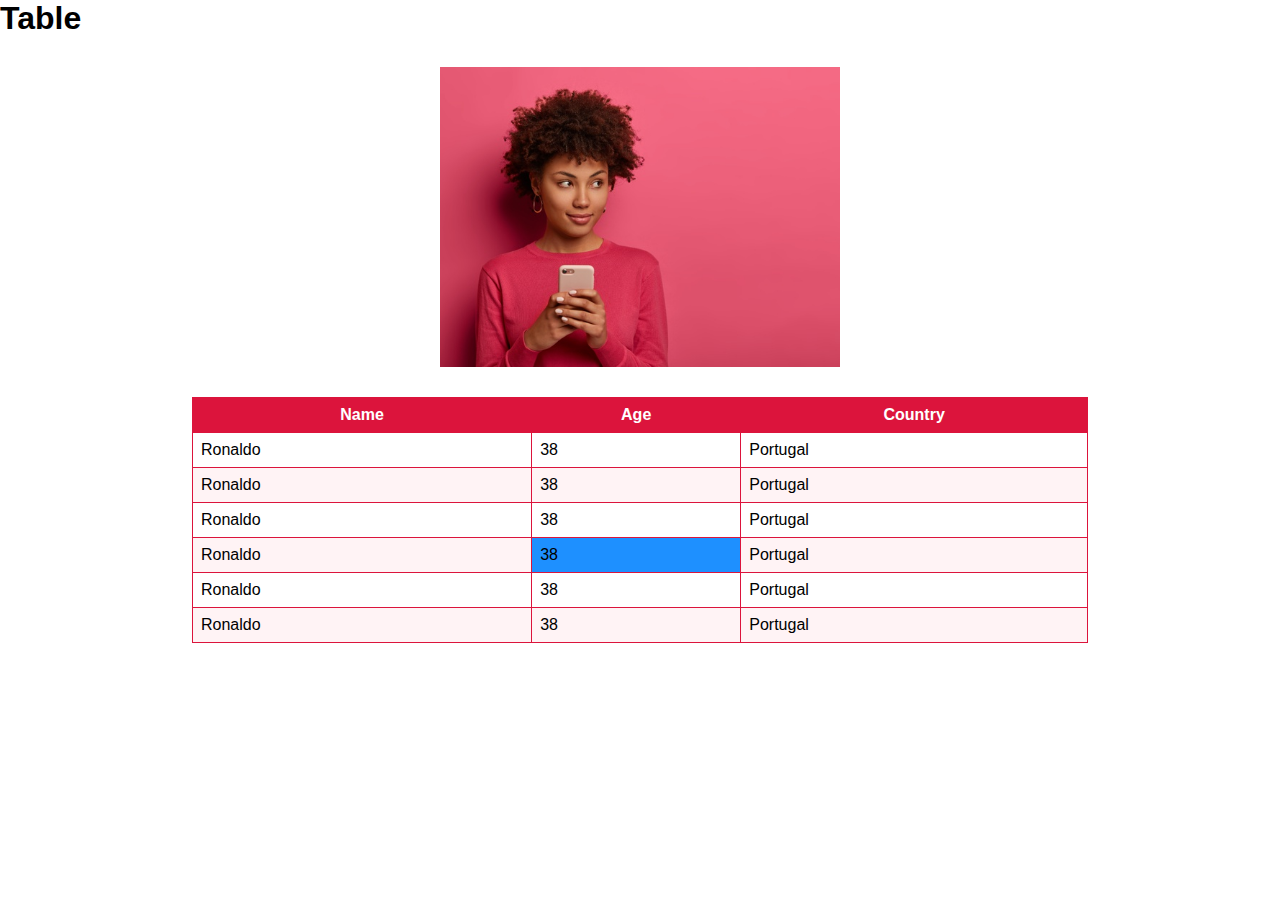
<file: index.html>
<!DOCTYPE html>
<html lang="en">
<head>
    <meta charset="UTF-8">
    <meta http-equiv="X-UA-Compatible" content="IE=edge">
    <meta name="viewport" content="width=device-width, initial-scale=1.0">
    <title>Document</title>
    <link rel="stylesheet" href="./style.css">
</head>
<body>
    <h1>Table</h1>

    <div class="box"></div>

    <table class="table">   
        <thead>
            <tr>
                <th>Name</th>
                <th>Age</th>
                <th>Country</th>
            </tr>
        </thead>
        <tbody>
            <tr>
                <td>Ronaldo</td>
                <td>38</td>
                <td>Portugal</td>
            </tr>
            <tr>
                <td>Ronaldo</td>
                <td>38</td>
                <td>Portugal</td>
            </tr>
            <tr>
                <td>Ronaldo</td>
                <td>38</td>
                <td>Portugal</td>
            </tr>
            <tr>
                <td>Ronaldo</td>
                <td>38</td>
                <td>Portugal</td>
            </tr>
            <tr>
                <td>Ronaldo</td>
                <td>38</td>
                <td>Portugal</td>
            </tr>
            <tr>
                <td>Ronaldo</td>
                <td>38</td>
                <td>Portugal</td>
            </tr>
        </tbody>
    </table>




    
</body>
</html>
</file>
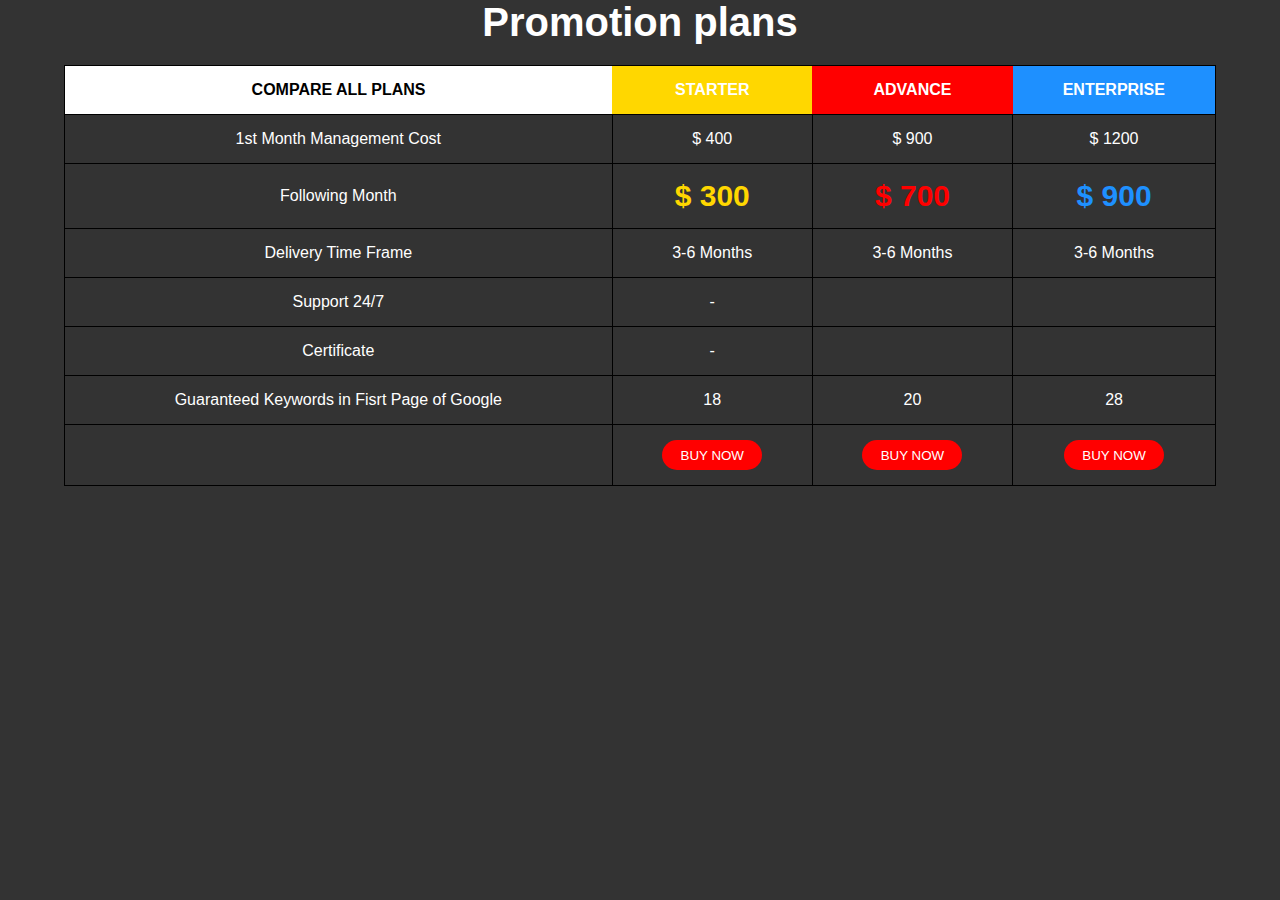
<file: homework 3.html>
<!DOCTYPE html>
<html lang="en">
<head>
    <meta charset="UTF-8">
    <meta http-equiv="X-UA-Compatible" content="IE=edge">
    <meta name="viewport" content="width=device-width, initial-scale=1.0">
    <title>Document</title>
    <link rel="stylesheet" href="./homework 3.css">
    <link rel="stylesheet" href="https://cdnjs.cloudflare.com/ajax/libs/font-awesome/6.1.2/css/all.min.css" integrity="sha512-1sCRPdkRXhBV2PBLUdRb4tMg1w2YPf37qatUFeS7zlBy7jJI8Lf4VHwWfZZfpXtYSLy85pkm9GaYVYMfw5BC1A==" crossorigin="anonymous" referrerpolicy="no-referrer" />
</head>
<body>
    <div class="main">
        <h1 class="title">Promotion plans</h1>
        <table class="table">
            <thead>
                <tr>
                    <th><b>COMPARE ALL PLANS</b></th>
                    <th><b>STARTER</b></th>
                    <th><b>ADVANCE</b></th>
                    <th><b>ENTERPRISE</b></th>
                </tr>
            </thead>
            <tbody>
                <tr>
                    <td>1st Month Management Cost</td>
                    <td>$ 400</td>
                    <td>$ 900</td>
                    <td>$ 1200</td>
                </tr>
                <tr>
                    <td>Following Month</td>
                    <td class="one">$ 300</td>
                    <td class="two">$ 700</td>
                    <td class="three">$ 900</td>
                </tr>
                <tr>
                    <td>Delivery Time Frame</td>
                    <td>3-6 Months</td>
                    <td>3-6 Months</td>
                    <td>3-6 Months</td>
                </tr>
                <tr>
                    <td>Support 24/7</td>
                    <td>-</td>
                    <td class="check"><i class="fa-solid fa-check"></i></td>
                    <td class="check"><i class="fa-solid fa-check"></i></td>
                </tr>
                <tr>
                    <td>Certificate</td>
                    <td>-</td>
                    <td class="check"><i class="fa-solid fa-check"></i></td>
                    <td class="check"><i class="fa-solid fa-check"></i></td>
                </tr>
                <tr>
                    <td>Guaranteed Keywords in Fisrt Page of Google</td>
                    <td>18</td>
                    <td>20</td>
                    <td>28</td>
                </tr>
                <tr>
                    <td>       </td>
                    <td><button class="btn">BUY NOW</button></td>
                    <td><button class="btn">BUY NOW</button></td>
                    <td><button class="btn">BUY NOW</button></td>
                </tr>
            </tbody>
        </table>
    </div>
</body>
</html>
</file>
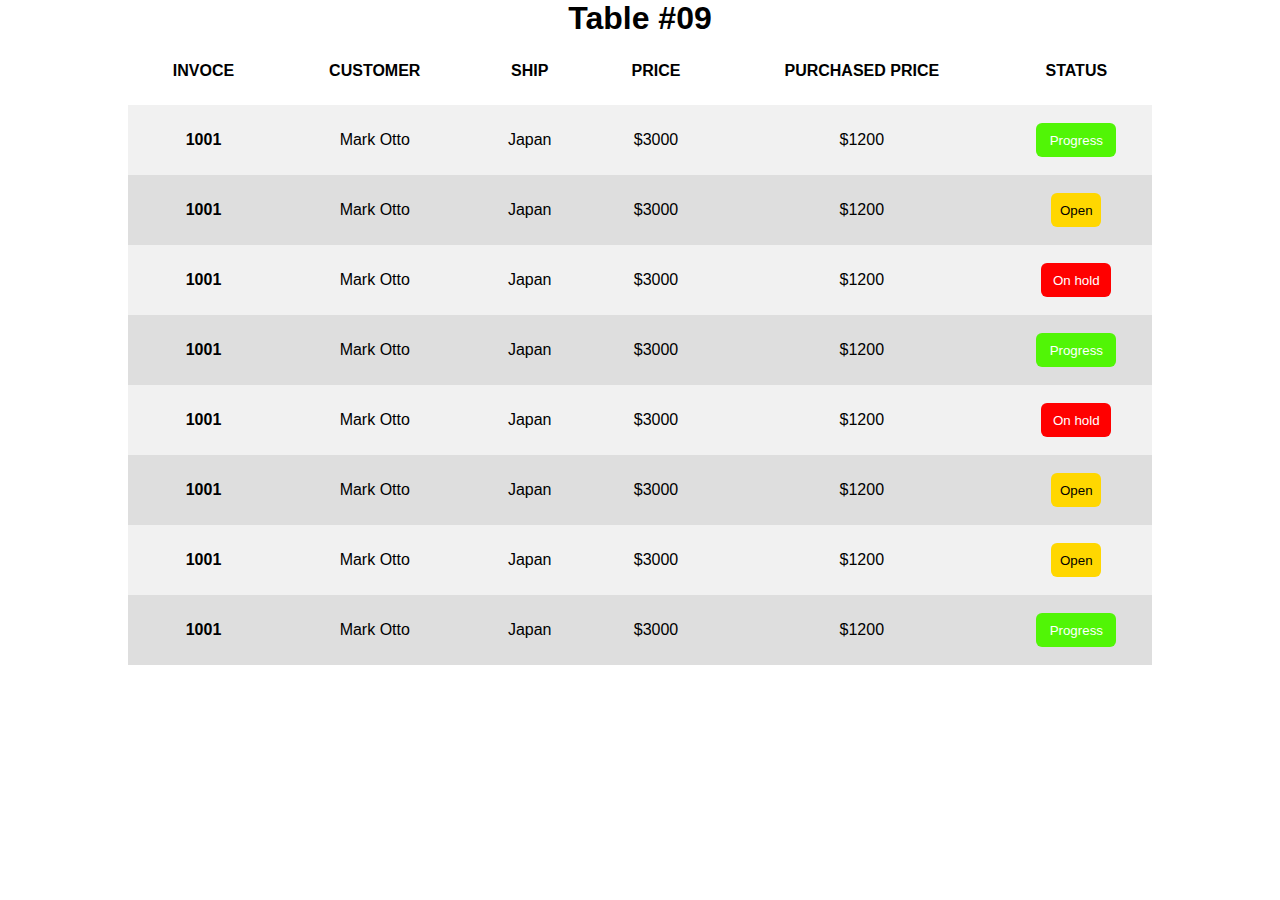
<file: homework.html>
<!DOCTYPE html>
<html lang="en">
<head>
    <meta charset="UTF-8">
    <meta http-equiv="X-UA-Compatible" content="IE=edge">
    <meta name="viewport" content="width=device-width, initial-scale=1.0">
    <title>Document</title>
    <link rel="stylesheet" href="./homework.css">
</head>
<body>
    <h1 class="title">Table #09</h1>       
    <table class="table">
        <thead>
            <tr>
                <th>INVOCE</th>
                <th>CUSTOMER</th>
                <th>SHIP</th>
                <th>PRICE</th>
                <th>PURCHASED PRICE</th>
                <th>STATUS</th>
            </tr>
        </thead>
        <tbody>
            <tr>
                <td><b>1001</b></td>
                <td>Mark Otto</td>
                <td>Japan</td>
                <td>$3000</td>
                <td>$1200</td>
                <td><button class="btn">Progress</button></td>
            </tr>
            <tr>
                <td><b>1001</b></td>
                <td>Mark Otto</td>
                <td>Japan</td>
                <td>$3000</td>
                <td>$1200</td>
                <td><button class="btn2">Open</button></td>
            </tr>
            <tr>
                <td><b>1001</b></td>
                <td>Mark Otto</td>
                <td>Japan</td>
                <td>$3000</td>
                <td>$1200</td>
                <td><button class="btn3">On hold</button></td>
            </tr>
            <tr>
                <td><b>1001</b></td>
                <td>Mark Otto</td>
                <td>Japan</td>
                <td>$3000</td>
                <td>$1200</td>
                <td><button class="btn">Progress</button></td>
            </tr>
            <tr>
                <td><b>1001</b></td>
                <td>Mark Otto</td>
                <td>Japan</td>
                <td>$3000</td>
                <td>$1200</td>
                <td><button class="btn3">On hold</button></td>
            </tr>
            <tr>
                <td><b>1001</b></td>
                <td>Mark Otto</td>
                <td>Japan</td>
                <td>$3000</td>
                <td>$1200</td>
                <td><button class="btn2">Open</button></td>
            </tr>
            <tr>
                <td><b>1001</b></td>
                <td>Mark Otto</td>
                <td>Japan</td>
                <td>$3000</td>
                <td>$1200</td>
                <td><button class="btn2">Open</button></td>
            </tr>
            <tr>
                <td><b>1001</b></td>
                <td>Mark Otto</td>
                <td>Japan</td>
                <td>$3000</td>
                <td>$1200</td>
                <td><button class="btn">Progress</button></td>
            </tr>
        </tbody>
    </table>


</body>
</html>
</file>
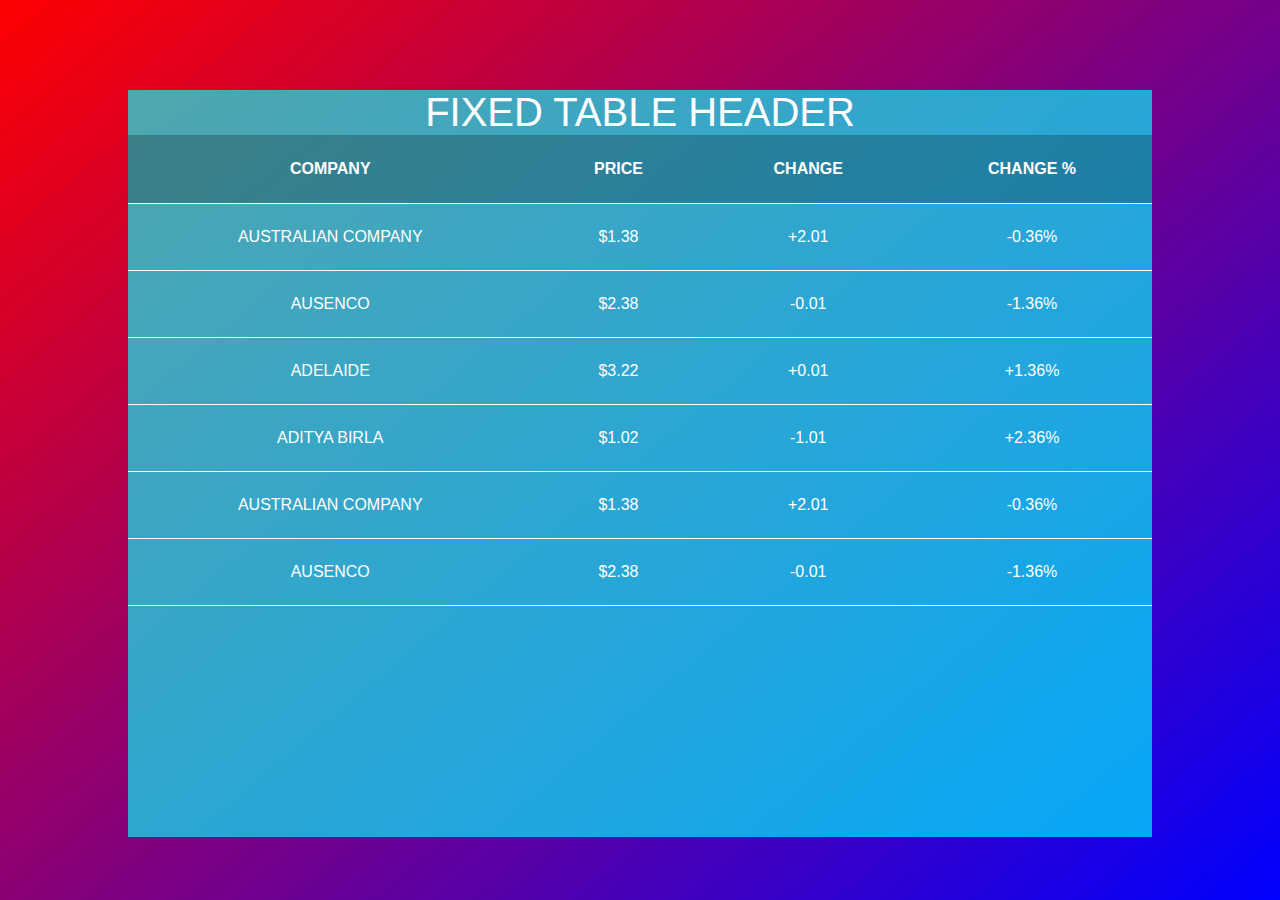
<file: homewrok 2.html>
<!DOCTYPE html>
<html lang="en">
<head>
    <meta charset="UTF-8">
    <meta http-equiv="X-UA-Compatible" content="IE=edge">
    <meta name="viewport" content="width=device-width, initial-scale=1.0">
    <title>Document</title>
    <link rel="stylesheet" href="./homework 2.css">
</head>
<body>
    <div class="main">
        <div class="form">
            <table class="table">
                <p class="title">
                    FIXED TABLE HEADER
                </p>
                <thead>
                    <tr>
                        <th>COMPANY</th>
                        <th>PRICE</th>
                        <th>CHANGE</th>
                        <th>CHANGE %</th>
                    </tr>
                </thead>
                <tbody>
                    <tr>
                        <td>AUSTRALIAN COMPANY</td>
                        <td>$1.38</td>
                        <td>+2.01</td>
                        <td>-0.36%</td>
                    </tr>
                    <tr>
                        <td>AUSENCO</td>
                        <td>$2.38</td>
                        <td>-0.01</td>
                        <td>-1.36%</td>
                    </tr>
                    <tr>
                        <td>ADELAIDE</td>
                        <td>$3.22</td>
                        <td>+0.01</td>
                        <td>+1.36%</td>
                    </tr>
                    <tr>
                        <td>ADITYA BIRLA</td>
                        <td>$1.02</td>
                        <td>-1.01</td>
                        <td>+2.36%</td>
                    </tr>
                    <tr>
                        <td>AUSTRALIAN COMPANY</td>
                        <td>$1.38</td>
                        <td>+2.01</td>
                        <td>-0.36%</td>
                    </tr>
                    <tr>
                        <td>AUSENCO</td>
                        <td>$2.38</td>
                        <td>-0.01</td>
                        <td>-1.36%</td>
                    </tr>   
                </tbody>
            </table>
        </div>
    </div>



</body>
</html>
</file>
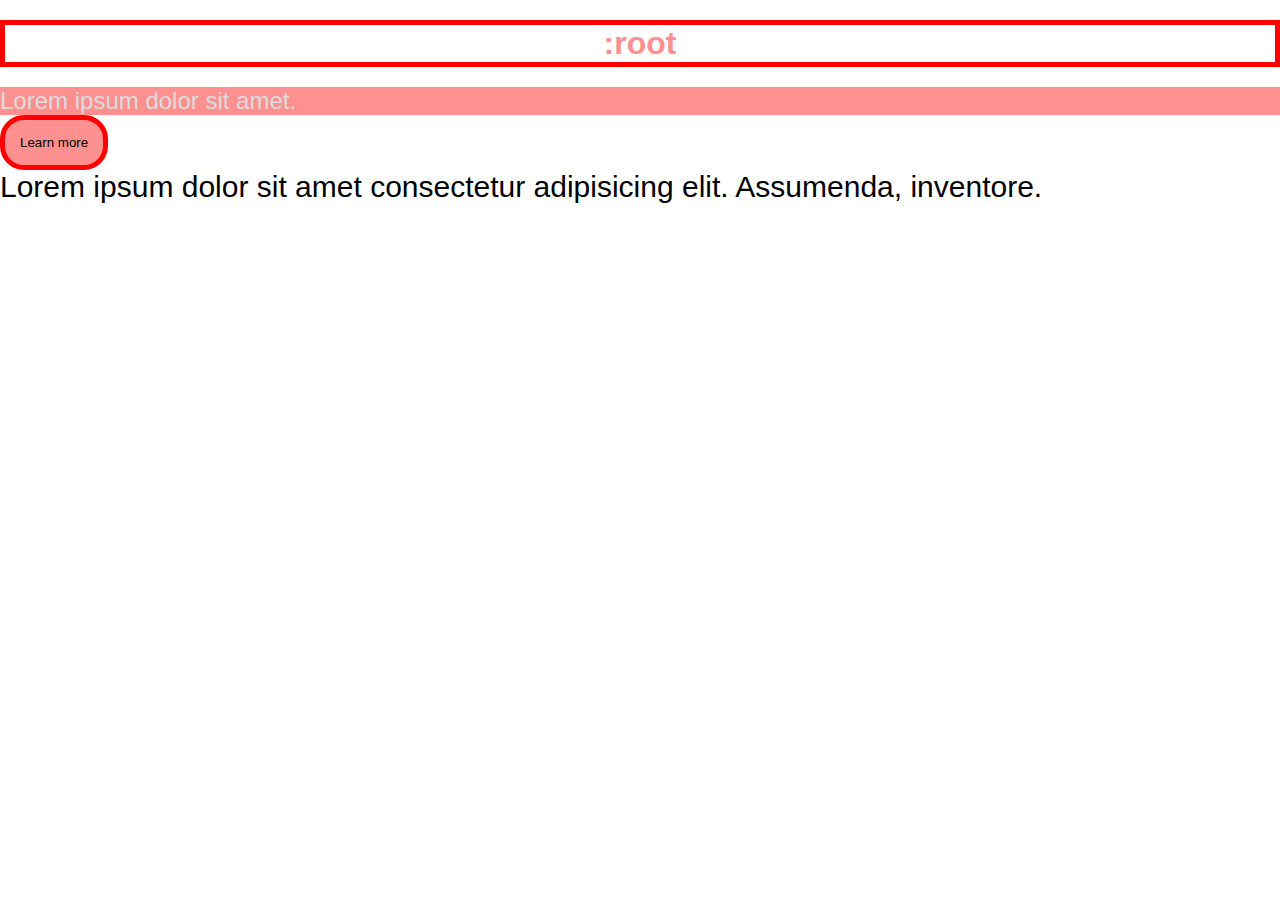
<file: main.html>
<!DOCTYPE html>
<html lang="en">
<head>
    <meta charset="UTF-8">
    <meta http-equiv="X-UA-Compatible" content="IE=edge">
    <meta name="viewport" content="width=device-width, initial-scale=1.0">
    <title>Document</title>
    <link rel="stylesheet" href="./main.css">
</head>
<body>
    <h1 class="title">:root</h1>

    <p class="desc">Lorem ipsum dolor sit amet.</p>

    <button class="btn">Learn more</button>


    <div class="main">
        <p>Lorem ipsum dolor sit amet consectetur adipisicing elit. Assumenda, inventore.</p>
    </div>
    
</body>
</html>
</file>
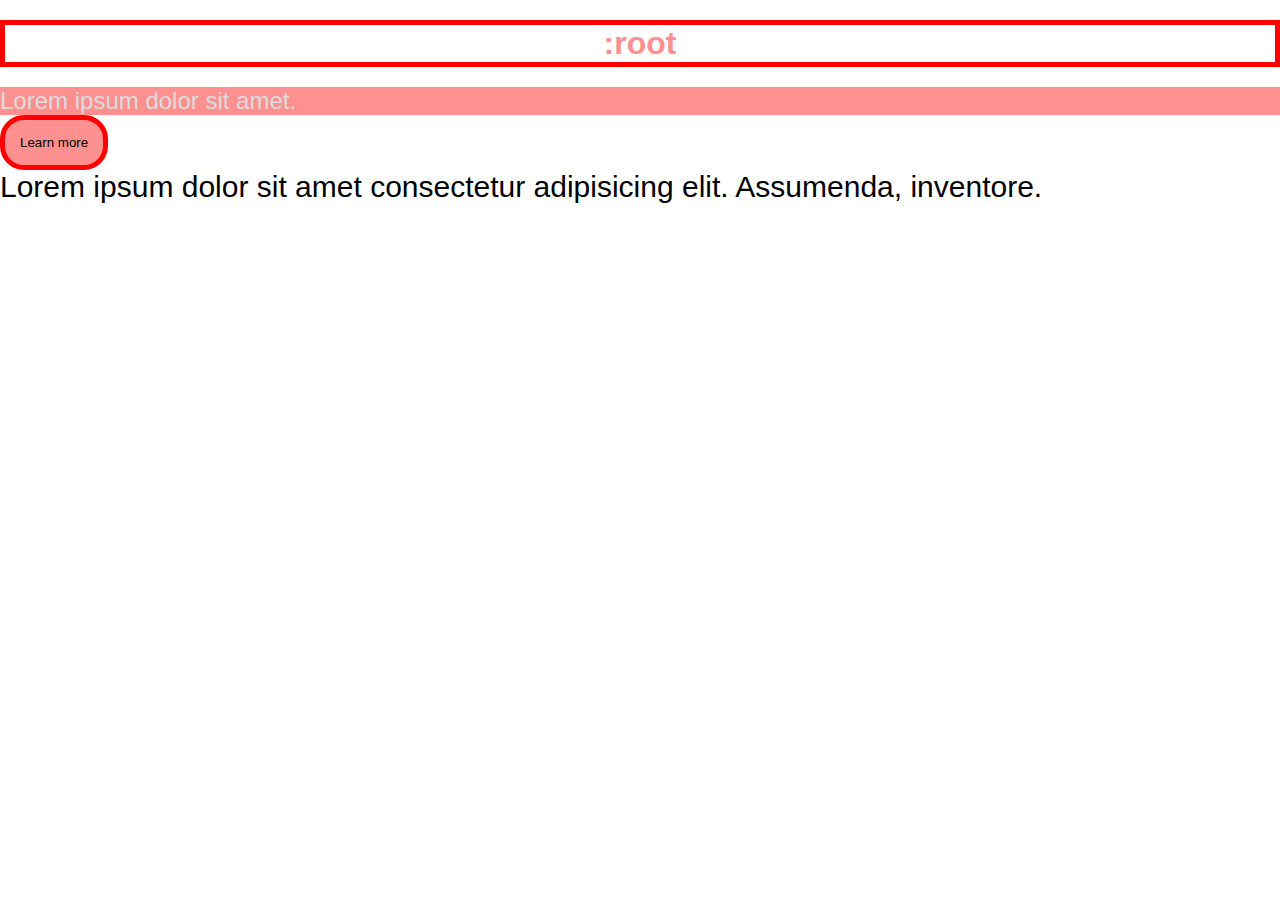
<file: practice 2.html>
<!DOCTYPE html>
<html lang="en">
<head>
    <meta charset="UTF-8">
    <meta http-equiv="X-UA-Compatible" content="IE=edge">
    <meta name="viewport" content="width=device-width, initial-scale=1.0">
    <title>Document</title>
    <link rel="stylesheet" href="./practice 2.css">
</head>
<body>
    <h1 class="title">:root</h1>

    <p class="desc">Lorem ipsum dolor sit amet.</p>

    <button class="btn">Learn more</button>


    <div class="main">
        <p>Lorem ipsum dolor sit amet consectetur adipisicing elit. Assumenda, inventore.</p>
    </div>
    
</body>
</html>
</file>
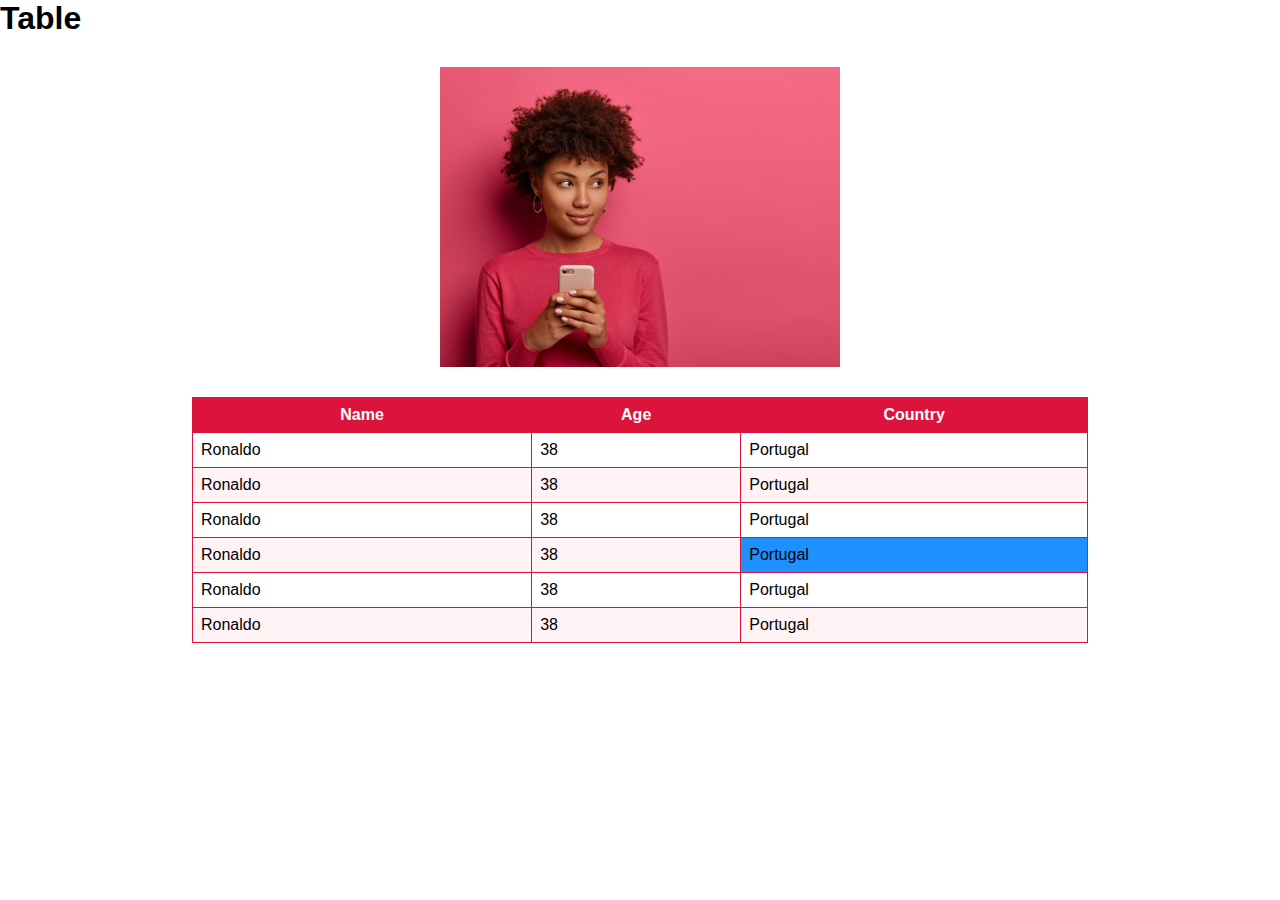
<file: practice.html>
<!DOCTYPE html>
<html lang="en">
<head>
    <meta charset="UTF-8">
    <meta http-equiv="X-UA-Compatible" content="IE=edge">
    <meta name="viewport" content="width=device-width, initial-scale=1.0">
    <title>Document</title>
    <link rel="stylesheet" href="./practice.css">
</head>
<body>
    <h1>Table</h1>

    <div class="box"></div>

    <table class="table">
        <thead>
            <tr>
                <th>Name</th>
                <th>Age</th>
                <th>Country</th>
            </tr>
        </thead>
        <tbody>
            <tr>
                <td>Ronaldo</td>
                <td>38</td>
                <td>Portugal</td>
            </tr>
            <tr>
                <td>Ronaldo</td>
                <td>38</td>
                <td>Portugal</td>
            </tr>
            <tr>
                <td>Ronaldo</td>
                <td>38</td>
                <td>Portugal</td>
            </tr>
            <tr>
                <td>Ronaldo</td>
                <td>38</td>
                <td>Portugal</td>
            </tr>
            <tr>
                <td>Ronaldo</td>
                <td>38</td>
                <td>Portugal</td>
            </tr>
            <tr>
                <td>Ronaldo</td>
                <td>38</td>
                <td>Portugal</td>
            </tr>
        </tbody>
    </table>

</body>
</html>
</file>
<file: style.css>
*{
        margin: 0;
    padding: 0;
    box-sizing: border-box;
    font-family: sans-serif;
}
.table{
    width: 70%;
    margin: auto;
    border-collapse: collapse;
}
.table th,
.table td{
    border: 1px solid crimson;
    padding: 8px;
}
.table th{
    background: crimson;
    color: #fff;
}

/* odd = har toq child */
/* even = har juft child */
.table tbody tr:nth-child(even){
    background-color: #fff3f5;
}

.table tbody tr:nth-child(4) td:nth-child(2) {
    background-color: dodgerblue;
}




.box{
    width: 400px;
    height: 300px;
    background: url("./5.jpg") no-repeat center/cover;
    margin: 30px auto;

    position: relative;
    overflow: hidden;
}
.box::before{
    content: "";
    position: absolute;
    top: 0;
    left: -50%;

    width: 50%;
    height: 100%;
    background: #0006;
    transition: .5s;
}
.box:hover::before{
    left: 0%;
}

.box::after{
    content: "";
    position: absolute;
    top: 0;
    right: -50%;

    width: 50%;
    height: 100%;
    background: #0006;
    transition: .5s;
}
.box:hover::after{
    right: 0%;
}
</file>
<file: homework 3.css>
*{
    margin: 0;
    padding: 0;
    box-sizing: border-box;
    font-family: sans-serif;
}
.main{
    width: 100%;
    height: 100vh;
    background-color: #333;
}
.title{
    color: #FFF;
    text-align: center;
    font-weight: 600;
    font-size: 40px;
}
.table{
    width: 90%;
    margin: auto;
    margin-top: 20px;
    border-collapse: collapse;
}
.table thead th:nth-child(1){
    color: black;
    background-color: white;
    border: none;
}
.table thead th:nth-child(2){
    background-color: gold;
    border: none;
}
.table thead th:nth-child(3){
    background-color: red;
    border: none;
}
.table thead th:nth-child(4){
    background-color: dodgerblue;
    border: none;
}
thead th{
    padding: 15px;
    border: 1px solid blue;
    color: #FFF;
}
.table td,
.table tr{
    padding: 15px;
    text-align: center;
    border: 1px solid black;
}
.btn{
    width: 100px;
    height: 30px;
    border-radius: 50px;
    background-color: red;
    border: none;
    color: #FFF;
}
.one{
    font-size: 30px;
    font-weight: 600;
    color: gold;
}
.two{
    font-size: 30px;
    font-weight: 600;
    color: red;
}
.three{
    font-size: 30px;
    font-weight: 600;
    color: dodgerblue;
}
.check{
    color: gold;
    font-size: 30px;
}
td{
    color: white;
}
</file>
<file: homework.css>
*{
    margin: 0;
    padding: 0;
    box-sizing: border-box;
    font-family: sans-serif;
}
:root{
    --yashil: rgb(81, 245, 6);
    --gold: gold;
    --red: red;
    --radius: 6px;
    --border: none;
    --kenglik1: 80px; 
    --boyiga1: 34px;
    --rang: #FFF;
    --kenglik2: 50px;
    --kenglik3: 70px;
    --rang2: black;
}
.title{
    text-align: center;
}
.table{
    width: 80%;
    margin: auto;
    border-collapse: collapse;
}
thead th{
    padding: 25px;
}
.table td{
    padding: 8px;
}
tbody tr{
    width: 80%;
    height: 70px;
    text-align: center;
}
.btn{
    width: var(--kenglik1);
    height: var(--boyiga1);
    background-color: var(--yashil);
    border: var(--border);
    border-radius: var(--radius);
    color: var(--rang);
}
.btn2{
    width: var(--kenglik2);
    height: var(--boyiga1);
    border-radius: var(--radius);
    background-color: var(--gold);
    color: var(--rang2);
    border: var(--border);
}
.btn3{
    width: var(--kenglik3);
    height: var(--boyiga1);
    border-radius: var(--radius);
    background-color: var(--red);
    color: var(--rang);
    border: var(--border);
}
.table tbody tr:nth-child(odd){
    background-color: rgba(0, 0, 0, 0.055);
}
.table tbody tr:nth-child(even){
    background-color: rgba(0, 0, 0, 0.13);
}
</file>
<file: homework 2.css>
*{
    margin: 0;
    padding: 0;
    box-sizing: border-box;
    font-family: sans-serif;
}
:root{
    --color: #FFF;
    --size: 40px;
    --size2: 17px;
}
.main{
    width: 100%;
    height: 100vh;
    background-image: linear-gradient(500deg, red, blue);
    padding-top: 70px;
}
.form{
    width: 80%;
    height: 90%;
    background-color: rgba(0, 255, 255, 0.651);
    margin: auto;
}
.table{
    width: 100%;
    border-collapse: collapse;
}
.table tr,
.table td{
    padding: 24px;
    border-bottom: 1px solid #FFF;
}
.title{
    font-size: var(--size);
    color: var(--color);
    text-align: center;
    margin-top: 20px;
}
thead th{
    color: var(--color);
    padding: 25px;
}
tbody td{
    text-align: center;
    color: var(--color);
}
.table thead tr{
    background-color: rgba(0, 0, 0, 0.226);
}
</file>
<file: main.css>
*{
    margin: 0;
    padding: 0;
    box-sizing: border-box;
    font-family: sans-serif;
}
:root{
    --qizil: #ff9090;
    --oq: #dcdcdc;
    --size: 24px;
    --border: 5px solid red;
}
.title{
    margin: 20px auto;
    text-align: center;
    color: var(--qizil);
    border: var(--border);
}
.desc{
    background: var(--qizil);
    color: var(--oq);
    font-size: var(--size);
}
.btn{
    background: var(--qizil);
    padding: 15px;
    border-radius: var(--size);
    border: var(--border);
}




.main{
    font-size: 15px;
}
.main p{
    font-size: 2em;
}
</file>
<file: practice 2.css>
*{
    margin: 0;
    padding: 0;
    box-sizing: border-box;
    font-family: sans-serif;
}
:root{
    --qizil: #ff9090;
    --oq: #dcdcdc;
    --size: 24px;
    --border: 5px solid red;
}
.title{
    margin: 20px auto;
    text-align: center;
    color: var(--qizil);
    border: var(--border);
}
.desc{
    background: var(--qizil);
    color: var(--oq);
    font-size: var(--size);
}
.btn{
    background: var(--qizil);
    padding: 15px;
    border-radius: var(--size);
    border: var(--border);
}


.main{
    font-size: 15px;
}
.main p{
    font-size: 2em;
}
</file>
<file: practice.css>
*{
    margin: 0;
    padding: 0;
    box-sizing: border-box;
    font-family: sans-serif;
}
.table{
    width: 70%;
    margin: auto;
    border-collapse: collapse;
}
.table th,
.table td{
    border: 1px solid crimson;
    padding: 8px;
}
.table th{
    background: crimson;
    color: #FFF;
}

/* odd - ha toq child */
/* even - har juft child */
.table tbody tr:nth-child(even){
    background-color: #fff3f5;
}
.table tbody tr:nth-child(4) td:nth-child(3){
    background-color: dodgerblue;
}




.box{
    width: 400px;
    height: 300px;
    background: url("./5.jpg") no-repeat center/cover;
    margin: 30px auto;
    
    position: relative;
    overflow: hidden;
}
.box::before{
    content: "";
    position: absolute;
    top: 0;
    left: -50%;

    width: 50%;
    height: 100%;
    background: #0006;
    transition: .5s;
}
.box:hover::before{
    left: 0%;
}
.box::after{
    content: "";
    position: absolute;
    top: 0;
    right: -50%;

    width: 50%;
    height: 100%;
    background: #0006;
    transition: .5s;
}
.box:hover::after{
    right: 0%;
}
</file>
